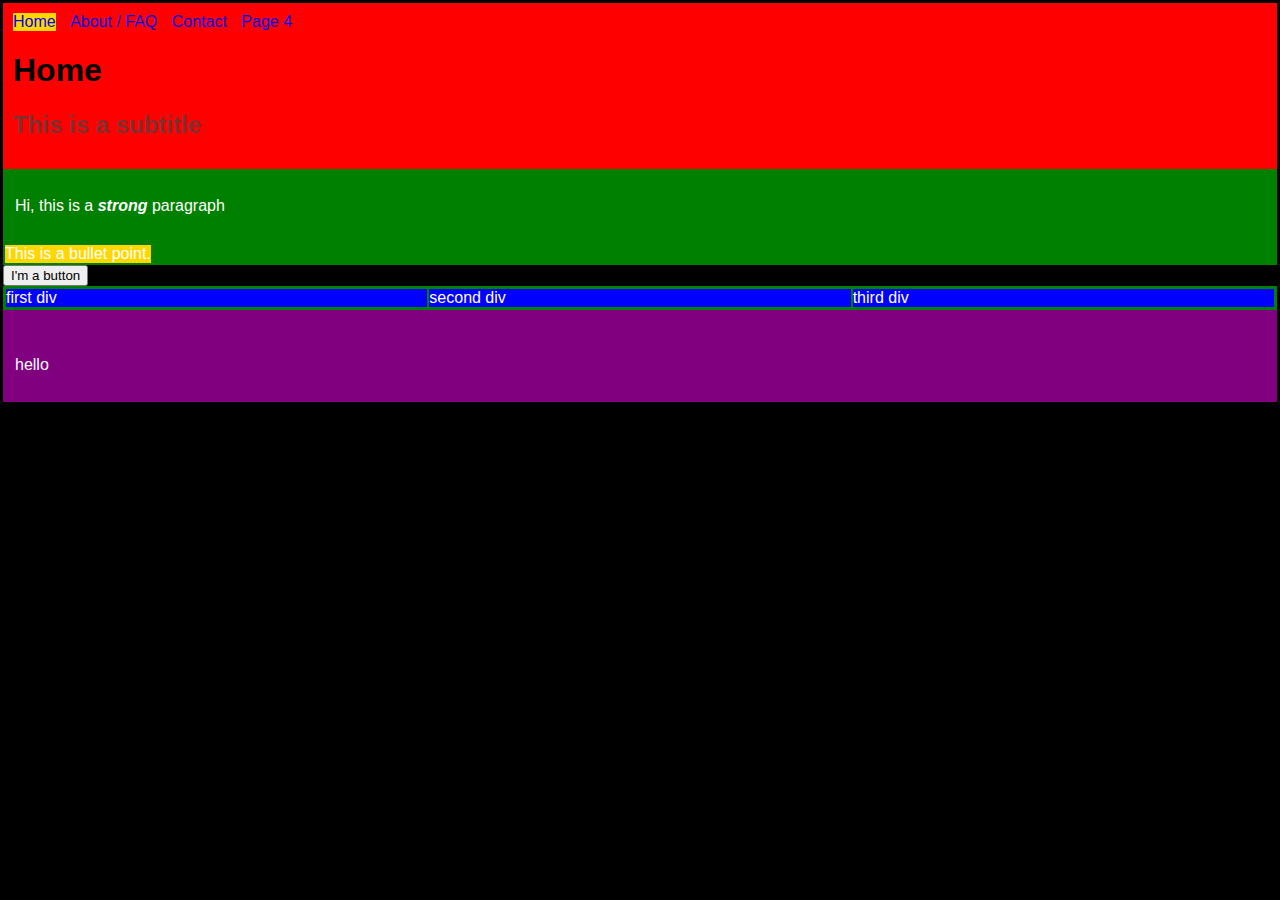
<file: FirstWebsite/index.html>
<!DOCTYPE html>
<html lang="en">
    <head>
        <link rel="stylesheet" href="styles.css">
        <title>Mathmaticity</title>
    </head>
    <body>
        <header>
            <nav>
                <ul>
                    <li><a href="index.html">Home</a></li>
                    <li><a href="pages/about.html">About / FAQ</a></li>
                    <li><a href="pages/contact.html">Contact</a></li>
                    <li><a href="pages/page_4.html">Page 4</a></li>
                </ul>
            </nav>
            <h1>Home</h1>
            <h2>This is a subtitle</h2>
        </header>
        <section>
            <p>Hi, this is a <em><strong>strong</strong></em> paragraph</p>
        </section>
        <section>
            <ul>
                <li>This is a bullet point.</li>
            </ul>
        </section>
        <button>I'm a button</button>
        <section>
            <div>
                first div
            </div>
            <div>
                second div
            </div>
            <div>
                third div
            </div>
        </section>
        <footer>
            <p><br>hello</p>
        </footer>
    </body>
</html>
</file>
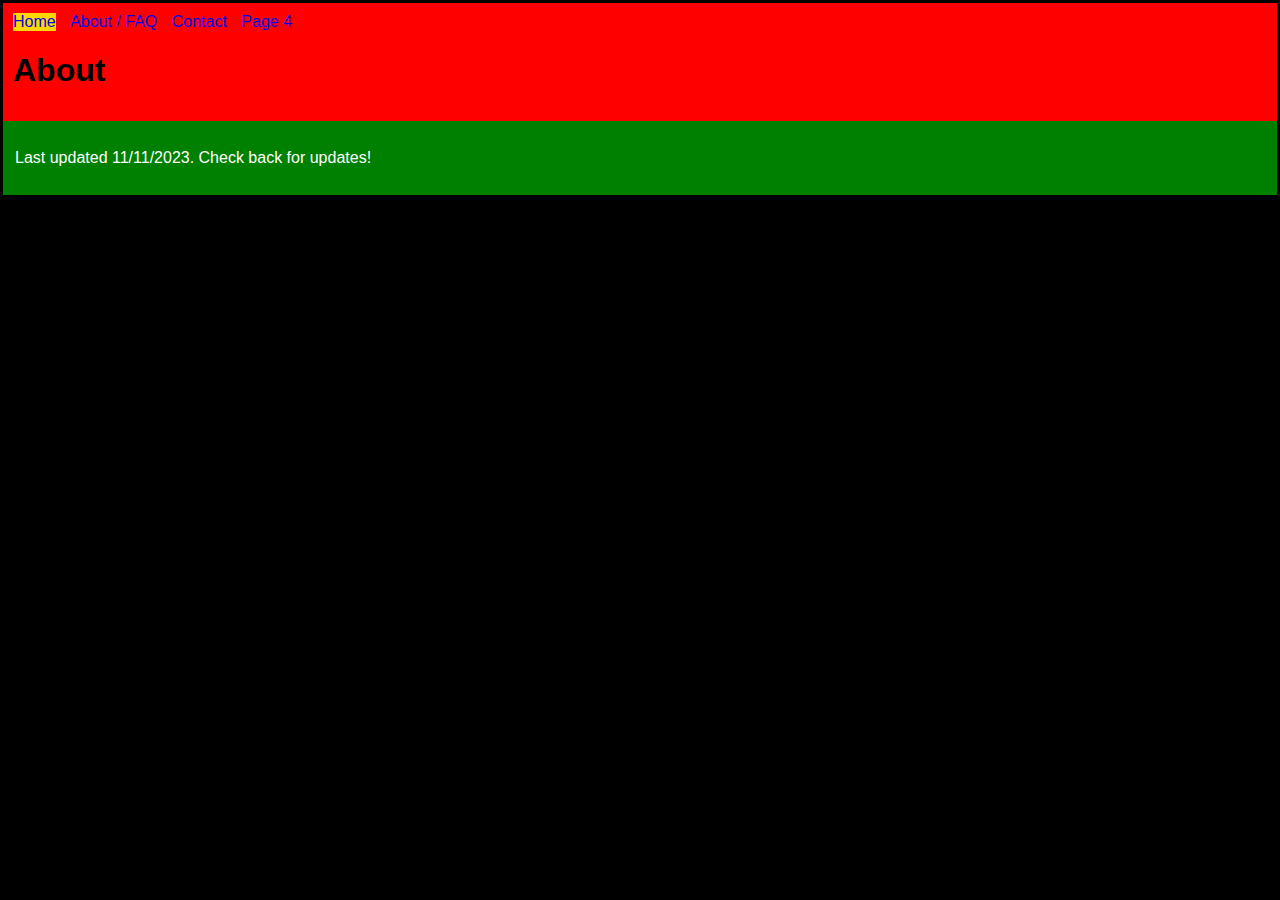
<file: FirstWebsite/pages/about.html>
<!DOCTYPE html>
<html lang="en">
    <head>
        <link rel="stylesheet" href="../styles.css">
        <title>Mathmaticity</title>
    </head>
    <body>
        <header>
            <nav>     
                <ul>
                    <li><a href="../index.html">Home</a></li>
                    <li><a href="about.html">About / FAQ</a></li>
                    <li><a href="contact.html">Contact</a></li>
                    <li><a href="page_4.html">Page 4</a></li>
                </ul>
            </nav>
            <h1>About</h1>
        </header>
        <section>
            <p>Last updated 11/11/2023. Check back for updates!</p>
        </section>
    </body>
</html>
</file>
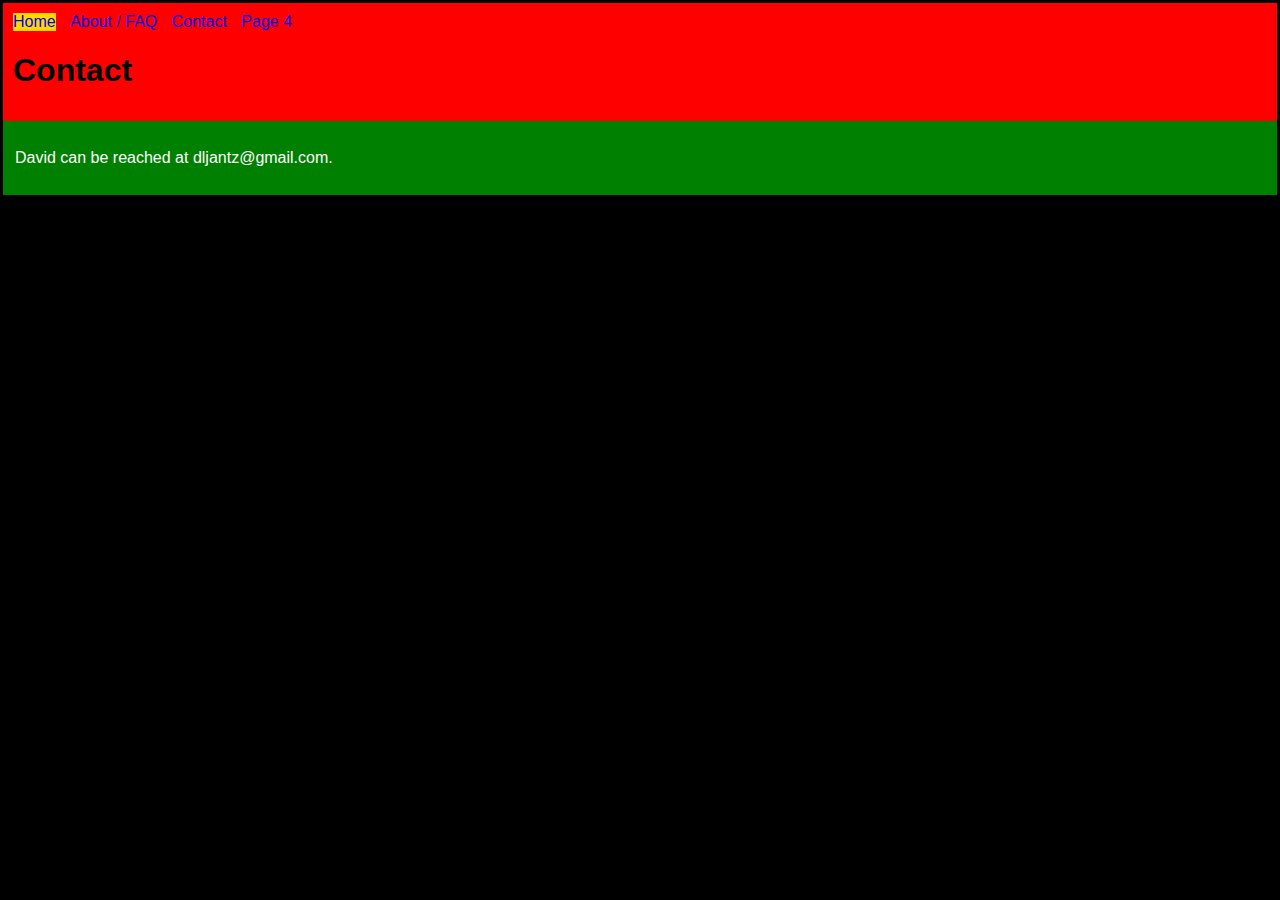
<file: FirstWebsite/pages/contact.html>
<!DOCTYPE html>
<html lang="en">
    <head>
        <link rel="stylesheet" href="../styles.css">
        <title>Mathmaticity</title>
    </head>
    <body>
        <header>
            <nav>     
                <ul>
                    <li><a href="../index.html">Home</a></li>
                    <li><a href="about.html">About / FAQ</a></li>
                    <li><a href="contact.html">Contact</a></li>
                    <li><a href="page_4.html">Page 4</a></li>
                </ul>
            </nav>
            <h1>Contact</h1>
        </header>
        <section>
            <p>David can be reached at dljantz@gmail.com.</p>
        </section>
    </body>
</html>
</file>
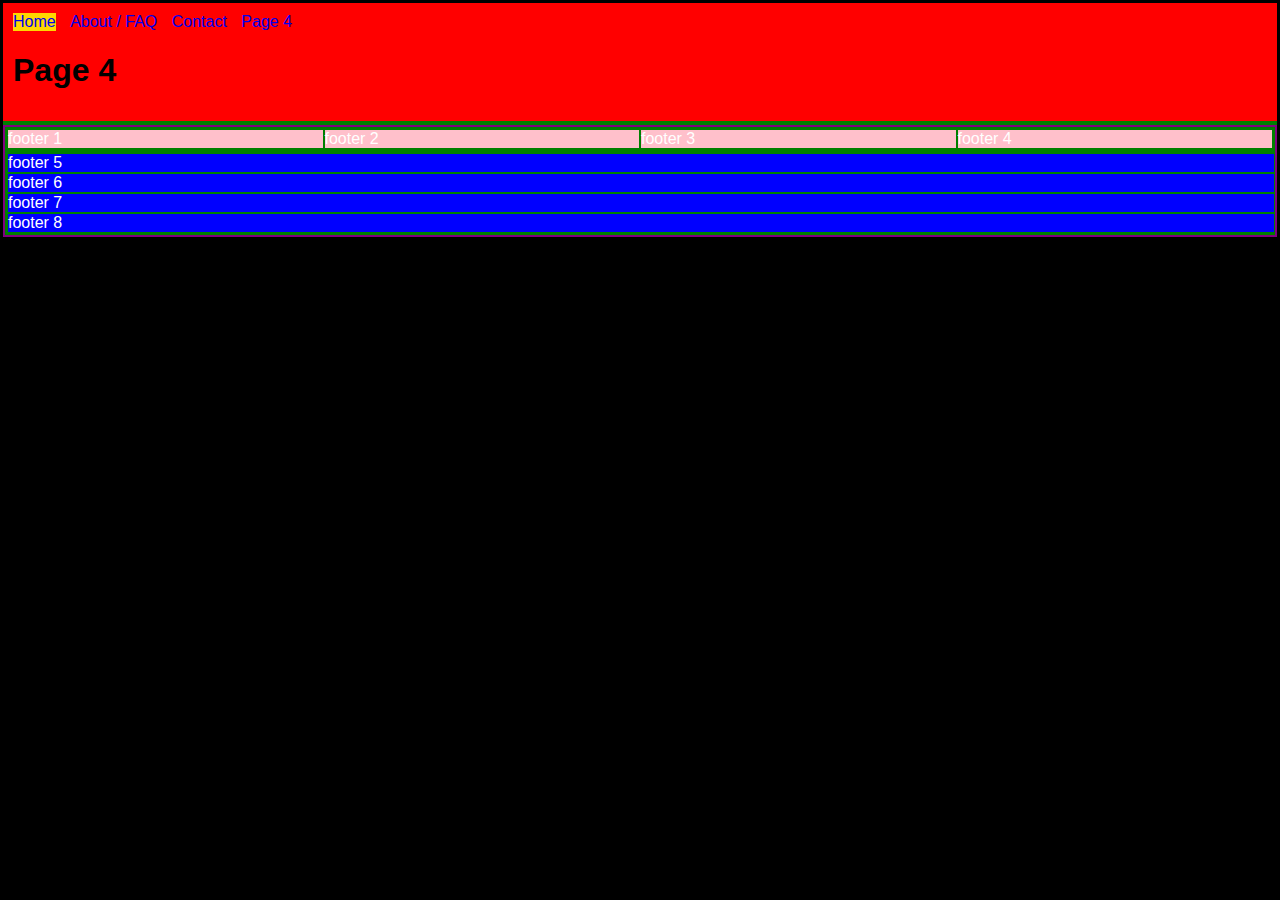
<file: FirstWebsite/pages/page_4.html>
<!DOCTYPE html>
<html lang="en">
    <head>
        <link rel="stylesheet" href="../styles.css">
        <title>Mathmaticity</title>
    </head>
    <body>
        <header>
            <nav>     
                <ul>
                    <li><a href="../index.html">Home</a></li>
                    <li><a href="about.html">About / FAQ</a></li>
                    <li><a href="contact.html">Contact</a></li>
                    <li><a href="page_4.html">Page 4</a></li>
                </ul>
            </nav>
            <h1>Page 4</h1>
        </header>
        <section>

        </section>
        <footer>
            <!-- this is how you define css classes -->
            <section class="example upper-section">
                <div>footer 1</div>
                <div>footer 2</div>
                <div>footer 3</div>
                <div>footer 4</div>
            </section>
            <section class="lower-section">
                <div>footer 5</div>
                <div>footer 6</div>
                <div>footer 7</div>
                <div>footer 8</div>
            </section>
        </footer>
    </body>
</html>
</file>
<file: FirstWebsite/styles.css>
header {
    background: red;
    padding: 10px;
    margin: 0px;
}
section {
    background: green;
    padding: 2px;
    display:flex;
    /* this is a css comment */
}
footer {
    background:purple;
    padding: 2px;
}
body {
    margin: 0px;
    padding: 3px;
    background:black;
    font-family: helvetica Neue, Helvetica, Arial;
    color: white;
}
h1 {
    color: black;
}
h2 {
    color: rgb(4, 95, 94);
    opacity: 0.5;
}
div {
    display:inline-block;
    width: 100%;
    background-color: blue;
    margin: 1px
}
.upper-section div {
    background: pink;
}
/* using classes below and above.*/
section.lower-section {
    display: flex; /* need to research more on how flex / flexbox works...
    generally speaking, it causes the stuff inside this element to stretch to fit */

    flex-direction: column;
}
ul {
    margin: 0;
    padding: 0;
    list-style-type: none;
}
li {
    display: inline-block;
    margin-right: 10px;
}
/* psuedo-class used below */
li:first-child {
    background: gold;
}
li:hover {
    background-color: aquamarine;
}
p {
    padding: 10px;
}
a {
    text-decoration: none;
}
a:hover {
    text-decoration:underline;
}
/* "active" means it's currently being clicked*/
a:active {
    text-decoration: line-through;
}

/*
some possible website color palettes:
https://coolors.co/031d44-04395e-70a288-dab785-d5896f
https://coolors.co/26547c-ef476f-ffd166-06d6a0-fffcf9
https://coolors.co/231f20-bb4430-7ebdc2-f3dfa2-efe6dd
https://coolors.co/000000-7f95d1-ff82a9-ffc0be-ffebe7
https://coolors.co/adbca5-e8b9ab-e09891-cb769e-8c5f66
*/
</file>
